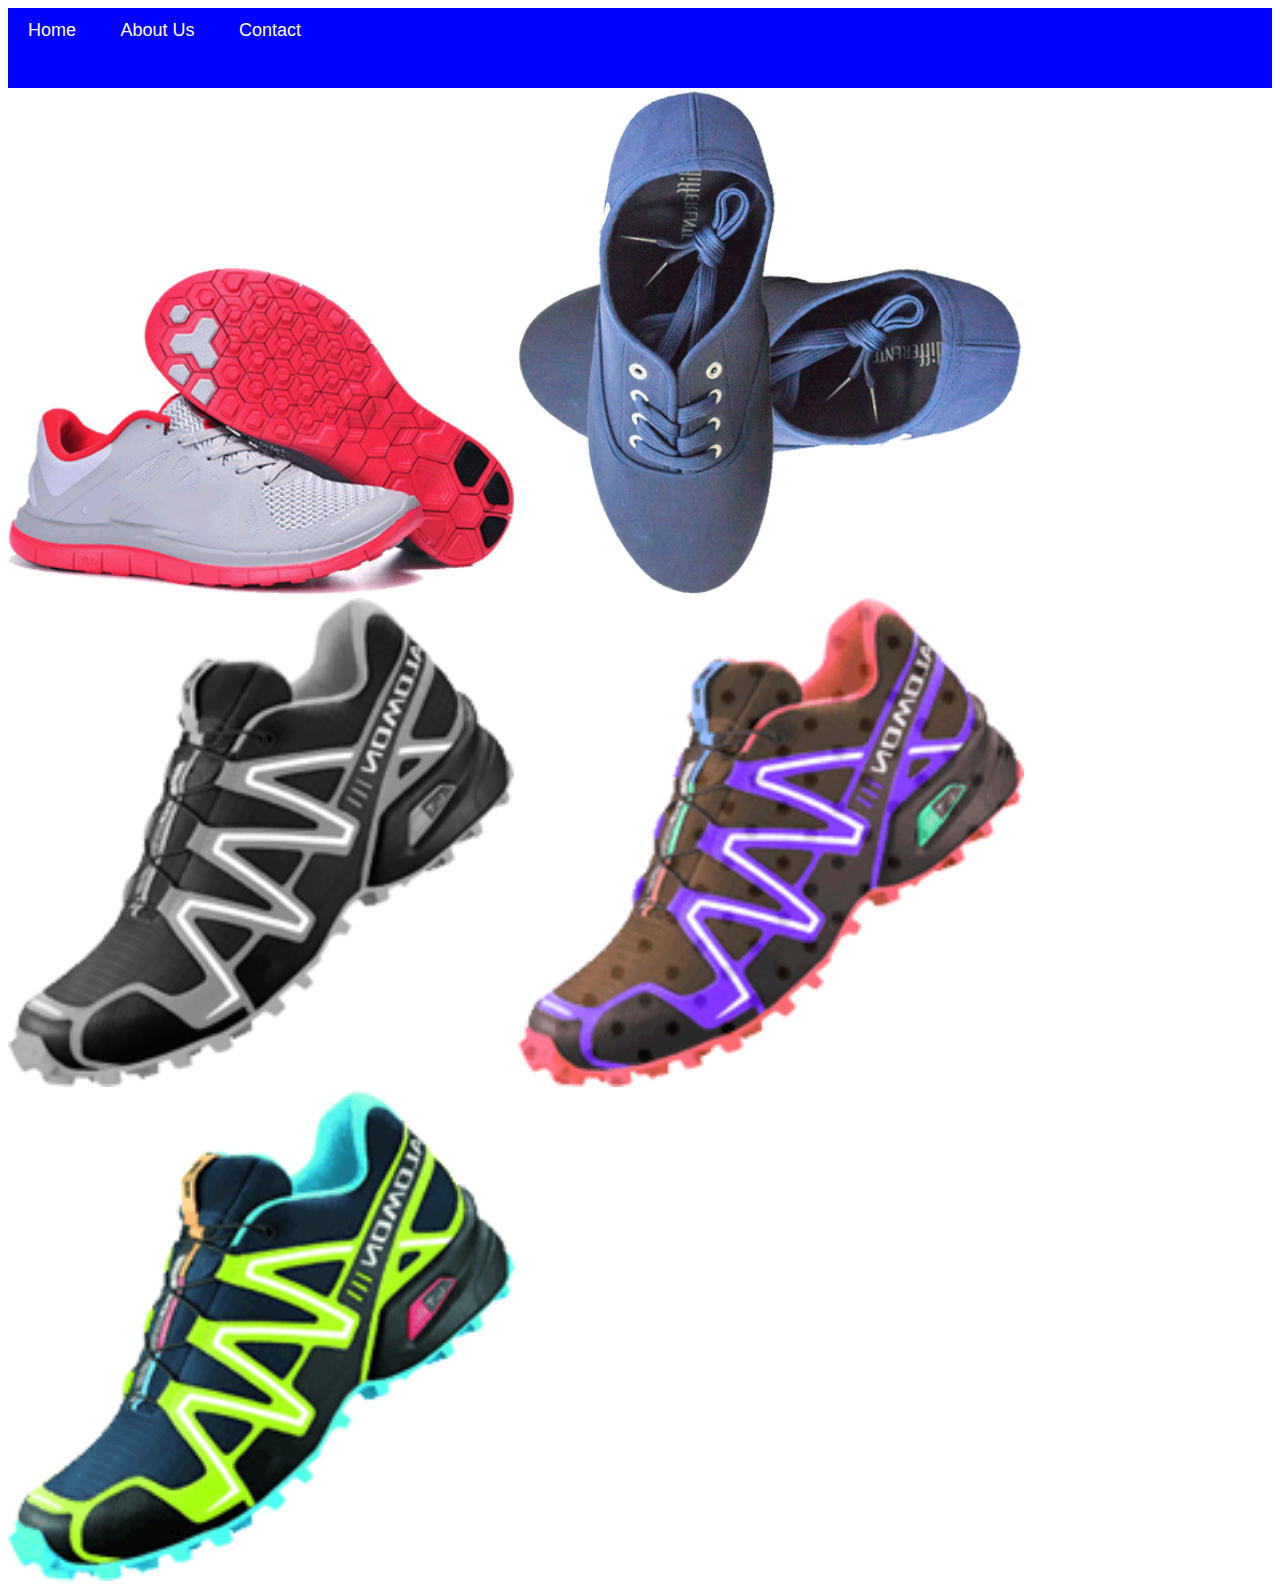
<file: index.html>
<!DOCTYPE html>
<html>
      <head>
            <link rel="stylesheet" href="style.css">
      </head>
      <body>
        <div id="menu">
            <a href="#">Home</a>
            <a href="about.html">About Us</a>
            <a href="contact.html">Contact</a>
       </div>
           <div class="gallery">
                <a href="Umbro.html"><img src="images/shoes-img1.png"/></a>
                <a href="Tommy.html"><img src="images/shoes-img3.png"/></a>
                <a href="Reebok.html"><img src="images/shoes-img7.png"/></a>
                <a href="Nike.html"><img src="images/shoes-img8.png"/></a>
                <a href="Puma.html"><img src="images/shoes-img9.png"/></a>
                
           </div>
      </body>
</html>
</file>
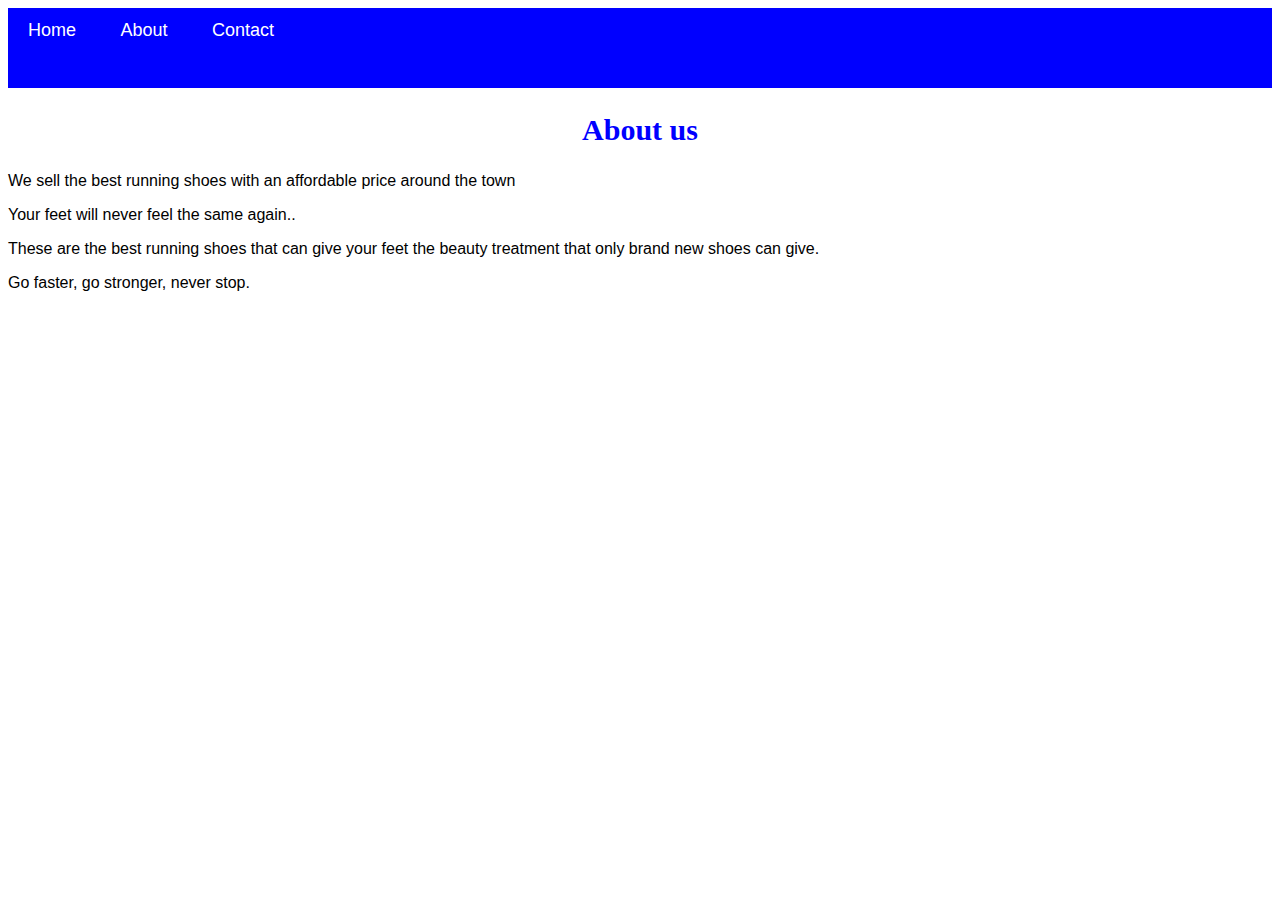
<file: about.html>
<!DOCTYPE html>
<html>
    <head>
        <link rel="stylesheet" href="style.css">
    </head>
    <body>
        <div id="menu">
            <a href="index.html">Home</a>
            <a href="about.html">About</a>
            <a href="contact.html">Contact</a>
        </div>
		
        <h2>About us</h2>
		<p>We sell the best running shoes with an affordable price around the town</p>
        <p>Your feet will never feel the same again..</p>
        <p>These are the best running shoes that can give your feet the beauty treatment that only brand new shoes can give.</p> 
        <p>Go faster, go stronger, never stop.</p> 
    </body>
</html>
</file>
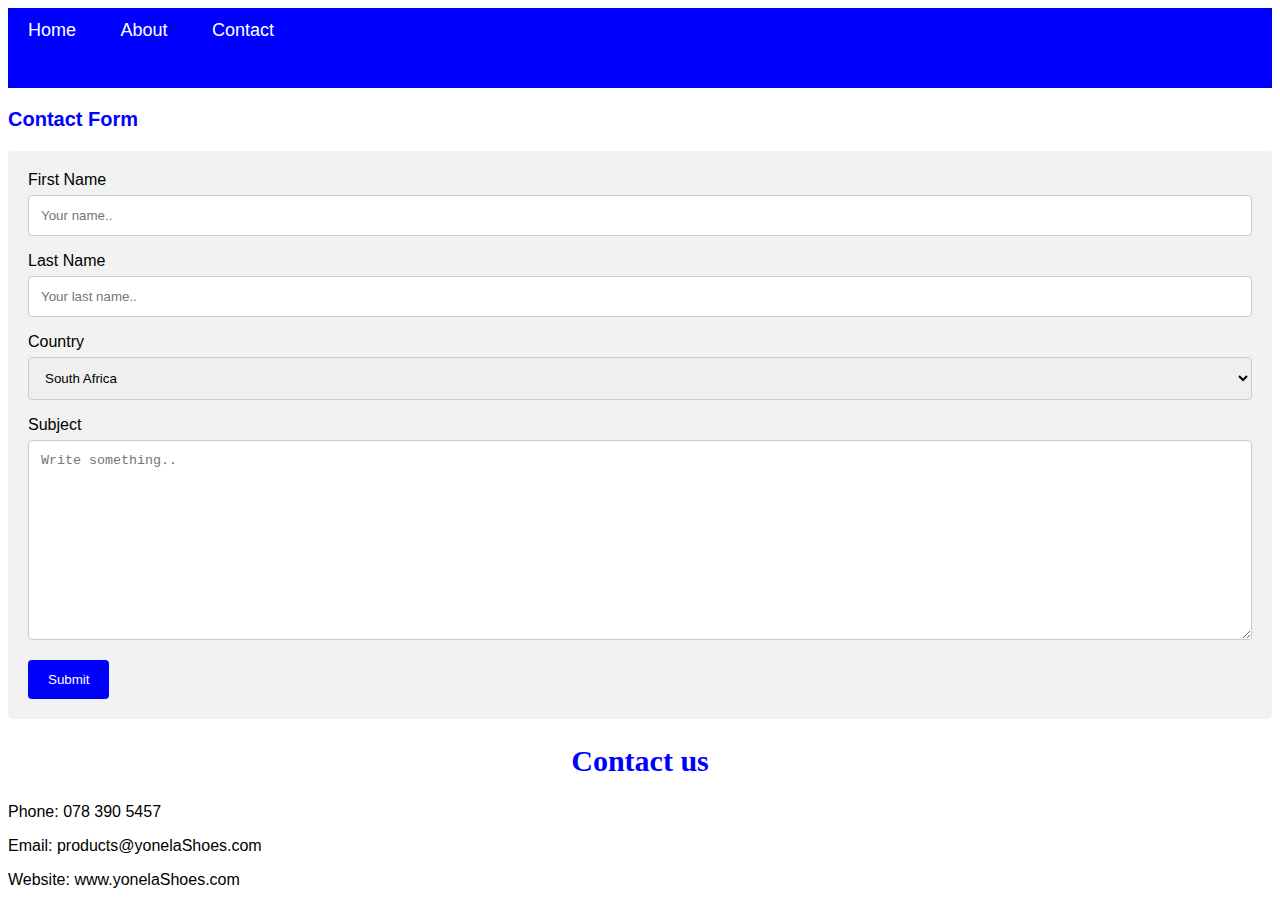
<file: contact.html>
<!DOCTYPE html>
<html>
    <head>
        <link rel="stylesheet" href="style.css">
    </head>
    <body>
        <div id="menu">
            <a href="index.html">Home</a>
            <a href="about.html">About</a>
            <a href="contact.html">Contact</a>
        </div>
        <h3>Contact Form</h3>

<div class="container">
  <form action="/action_page.php">
    <label for="fname">First Name</label>
    <input type="text" id="fname" name="firstname" placeholder="Your name..">

    <label for="lname">Last Name</label>
    <input type="text" id="lname" name="lastname" placeholder="Your last name..">

    <label for="country">Country</label>
    <select id="country" name="country">
      <option value="australia">South Africa</option>
      <option value="canada">Canada</option>
      <option value="usa">USA</option>
    </select>

    <label for="subject">Subject</label>
    <textarea id="subject" name="subject" placeholder="Write something.." style="height:200px"></textarea>

    <input type="submit" value="Submit">
  </form>
</div>
        <h2>Contact us</h2>
        
        <p>Phone: 078 390 5457</p>
        <p>Email: products@yonelaShoes.com</p>
        <p>Website: www.yonelaShoes.com</p>
    </body>
</html>
</file>
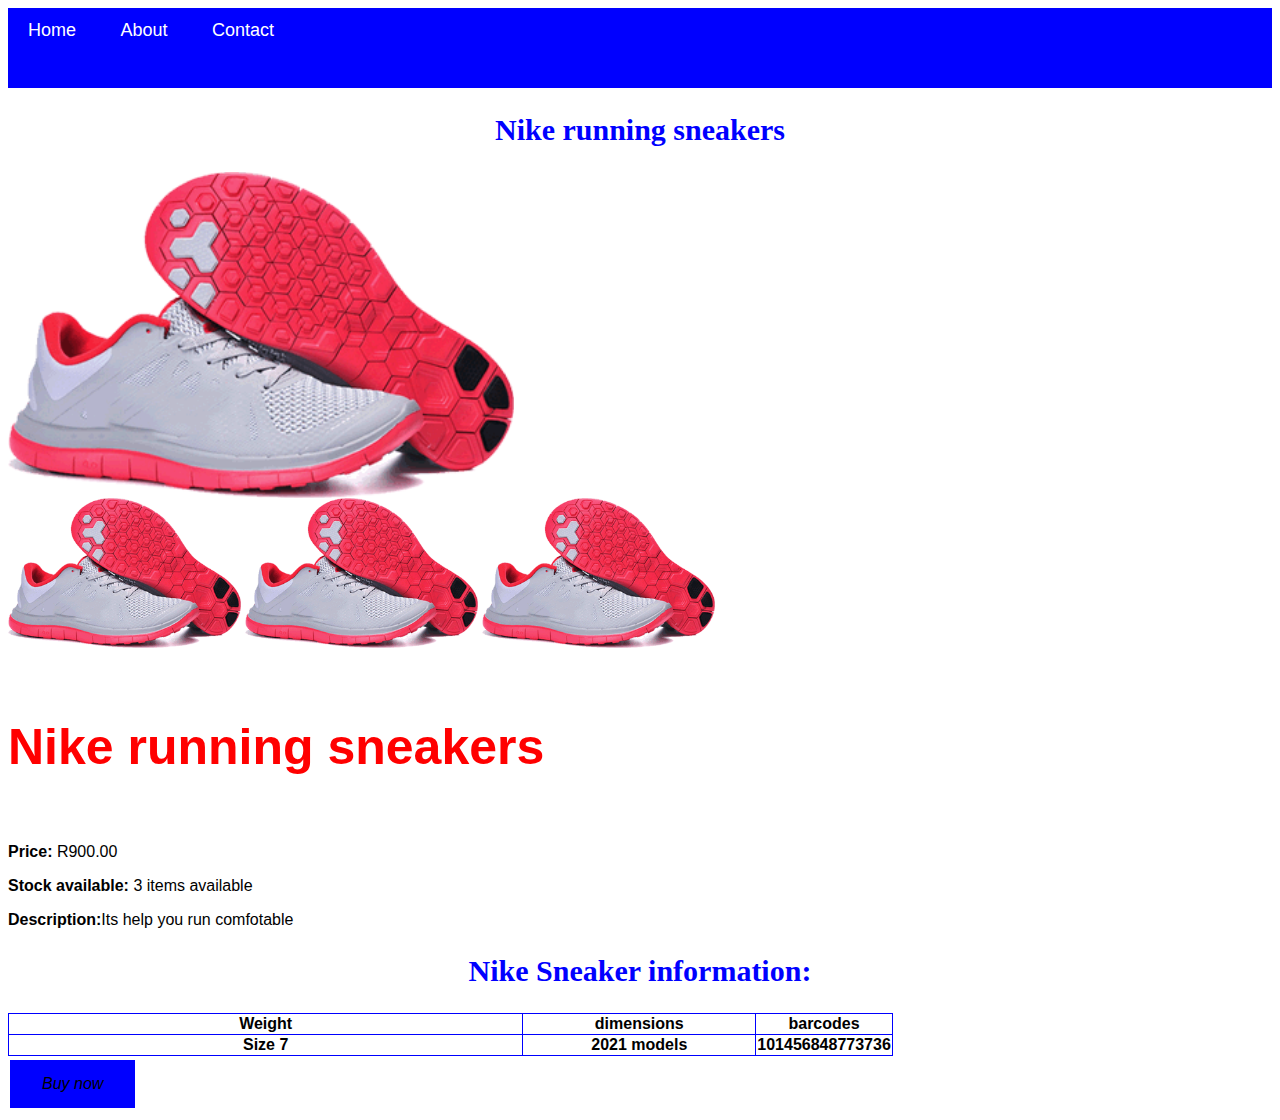
<file: Nike.html>
<html>
      <head> 
           <link rel="stylesheet" href="style.css"> 
       </head>
 
       <body>
        <div id="menu">
            <a href="index.html">Home</a>
            <a href="about.html">About</a>
            <a href="contact.html">Contact</a>
        </div> 
          <h2>Nike running sneakers</h2>
          <div class="gallery"> 
              <img src="images/shoes-img1.png"> 
          </div> 
          <img src="images/shoes-img1.png" height="150"/>
          <img src="images/shoes-img1.png" height="150"/>
          <img src="images/shoes-img1.png" height="150"/>

          <h4>Nike running sneakers</h4> 
          <p><b>Price:</b> R900.00</p> 
          <p><b>Stock available:</b> 3 items available</p> 
          <p><b>Description:</b>Its help you run comfotable</p> 
          <h2>Nike Sneaker information:</h2>
          <table>
            <tr>
                <th>Weight</th>
                <th>dimensions</th>
                <th>barcodes</th>
            </tr>
            <tr>
                <th>Size 7</th>
                <th>2021 models</th>
                <th>101456848773736</th> 
            </tr>
        </table>

        <button type="button">Buy now</button>
          <br/>
          
      </body>
</html>
</file>
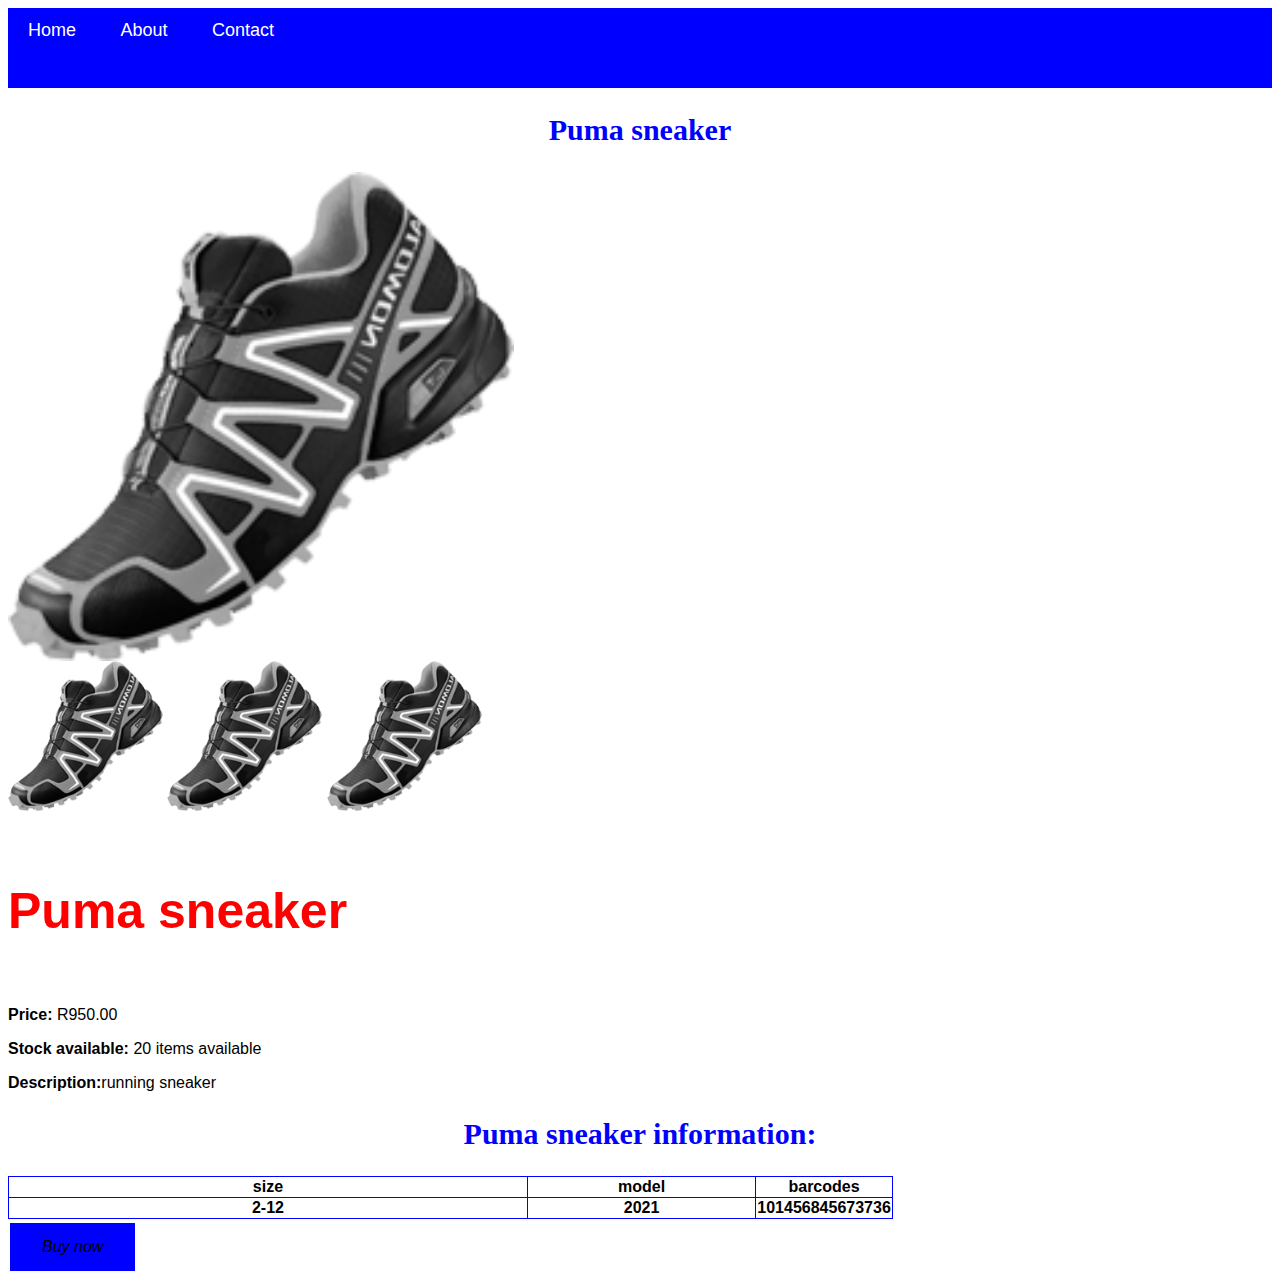
<file: Puma.html>
<html>
      <head> 
           <link rel="stylesheet" href="style.css"> 
       </head>
 
       <body>
        <div id="menu">
            <a href="index.html">Home</a>
            <a href="about.html">About</a>
            <a href="contact.html">Contact</a>
        </div> 
          <h2>Puma sneaker</h2>
          <div class="gallery"> 
             <img src="images/shoes-img7.png"> 
          </div> 
          <img src="images/shoes-img7.png" height="150"/>
          <img src="images/shoes-img7.png" height="150"/>
          <img src="images/shoes-img7.png" height="150"/>

          
          <h4>Puma sneaker</h4> 
          <p><b>Price:</b> R950.00</p> 
          <p><b>Stock available:</b> 20 items available</p> 
          <p><b>Description:</b>running sneaker</p> 
          <h2>Puma sneaker information:</h2>
          <table>
            <tr>
                <th>size</th>
                <th>model</th>
                <th>barcodes</th>
            </tr>
            <tr>
                <th>2-12</th>
                <th>2021</th>
                <th>101456845673736</th> 
            </tr>
        </table>

        <button type="button">Buy now</button>
          <br/>
          
      </body>
</html>
</file>
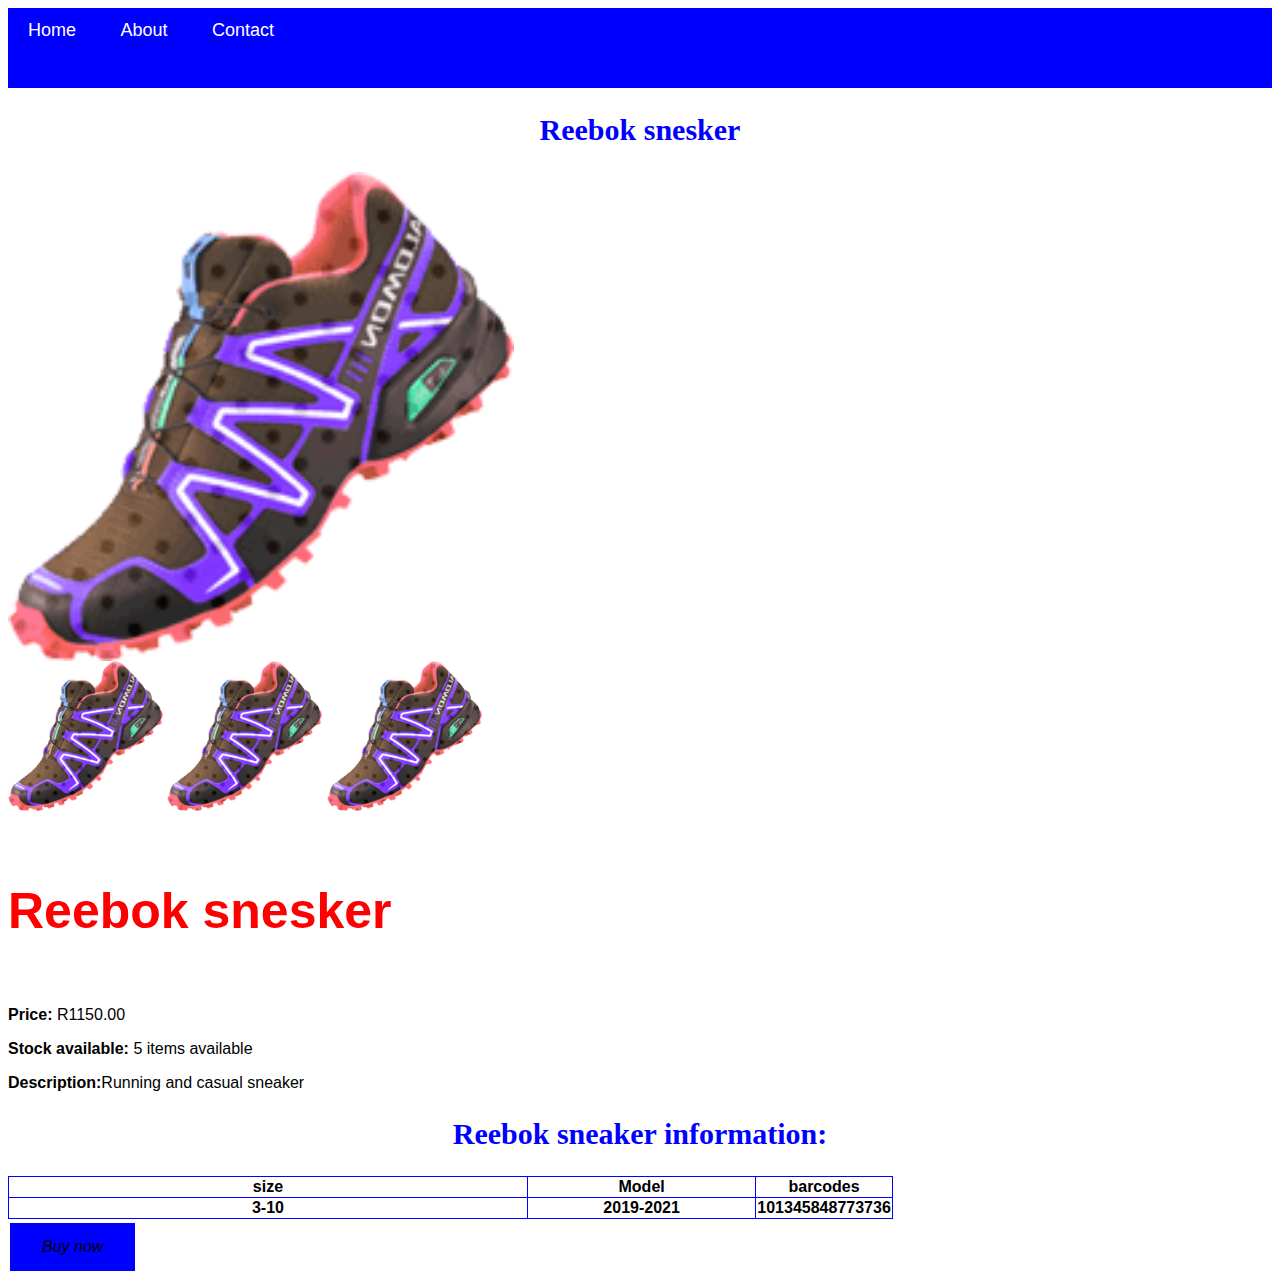
<file: Reebok.html>
<html>
      <head> 
           <link rel="stylesheet" href="style.css"> 
       </head>
 
       <body>
        <div id="menu">
            <a href="index.html">Home</a>
            <a href="about.html">About</a>
            <a href="contact.html">Contact</a>
        </div> 
          <h2>Reebok snesker</h2>
          <div class="gallery"> 
              <img src="images/shoes-img8.png"> 
          </div> 
          <img src="images/shoes-img8.png" height="150"/>
          <img src="images/shoes-img8.png" height="150"/>
          <img src="images/shoes-img8.png" height="150"/>

          <h4>Reebok snesker</h4> 
          <p><b>Price:</b> R1150.00</p> 
          <p><b>Stock available:</b> 5 items available</p> 
          <p><b>Description:</b>Running and casual sneaker</p> 
          <h2>Reebok sneaker information:</h2>
          <table>
            <tr>
                <th>size</th>
                <th>Model</th>
                <th>barcodes</th>
            </tr>
            <tr>
                <th>3-10</th>
                <th>2019-2021</th>
                <th>101345848773736</th> 
            </tr>
        </table>

        <button type="button">Buy now</button>
          <br/>
          
      </body>
</html>
</file>
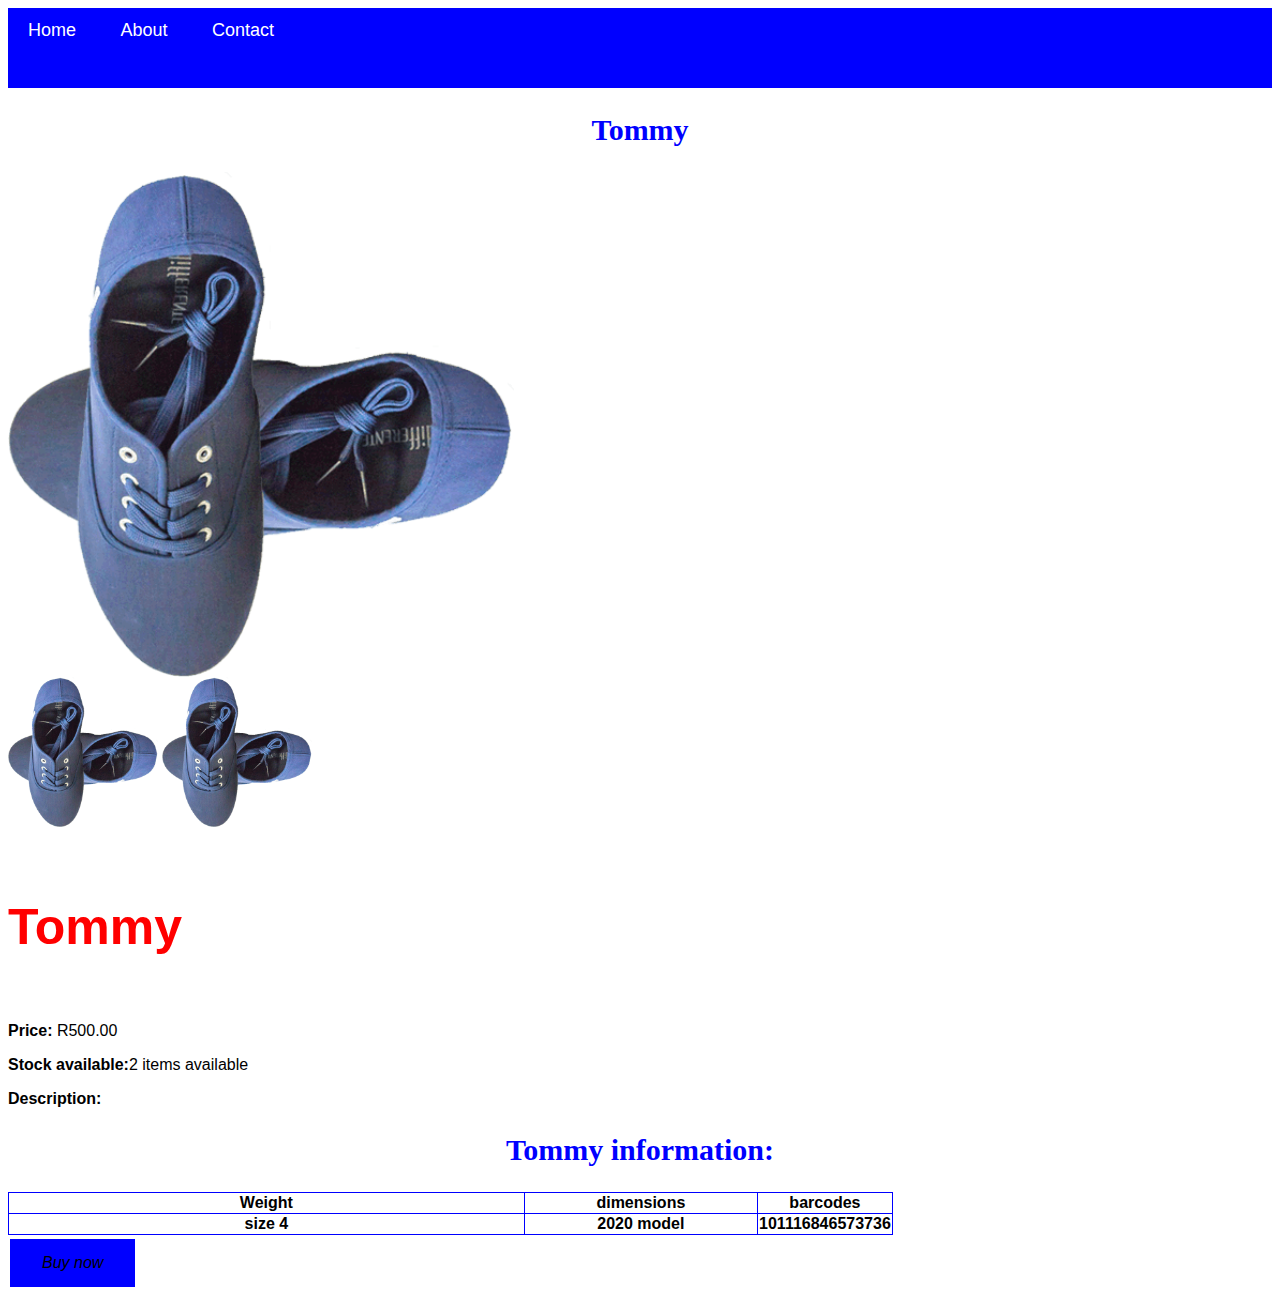
<file: Tommy.html>
<html>
      <head> 
           <link rel="stylesheet" href="style.css"> 
       </head>
 
       <body>
        <div id="menu">
            <a href="index.html">Home</a>
            <a href="about.html">About</a>
            <a href="contact.html">Contact</a>
        </div> 
          <h2>Tommy </h2>
          <div class="gallery"> 
              <img src="images/shoes-img3.png"> 
          </div> 
          <img src="images/shoes-img3.png" height="150"/>
          <img src="images/shoes-img3.png" height="150"/>
          

          <h4>Tommy</h4> 
          <p><b>Price:</b> R500.00</p> 
          <p><b>Stock available:</b>2 items available</p> 
          <p><b>Description:</b></p> 
          <h2>Tommy information:</h2>
          <table>
            <tr>
                <th>Weight</th>
                <th>dimensions</th>
                <th>barcodes</th>
            </tr>
            <tr>
                <th>size 4</th>
                <th>2020 model</th>
                <th>101116846573736</th> 
            </tr>
        </table>

        <button type="button">Buy now</button>
          <br/>
          
      </body>
</html>
</file>
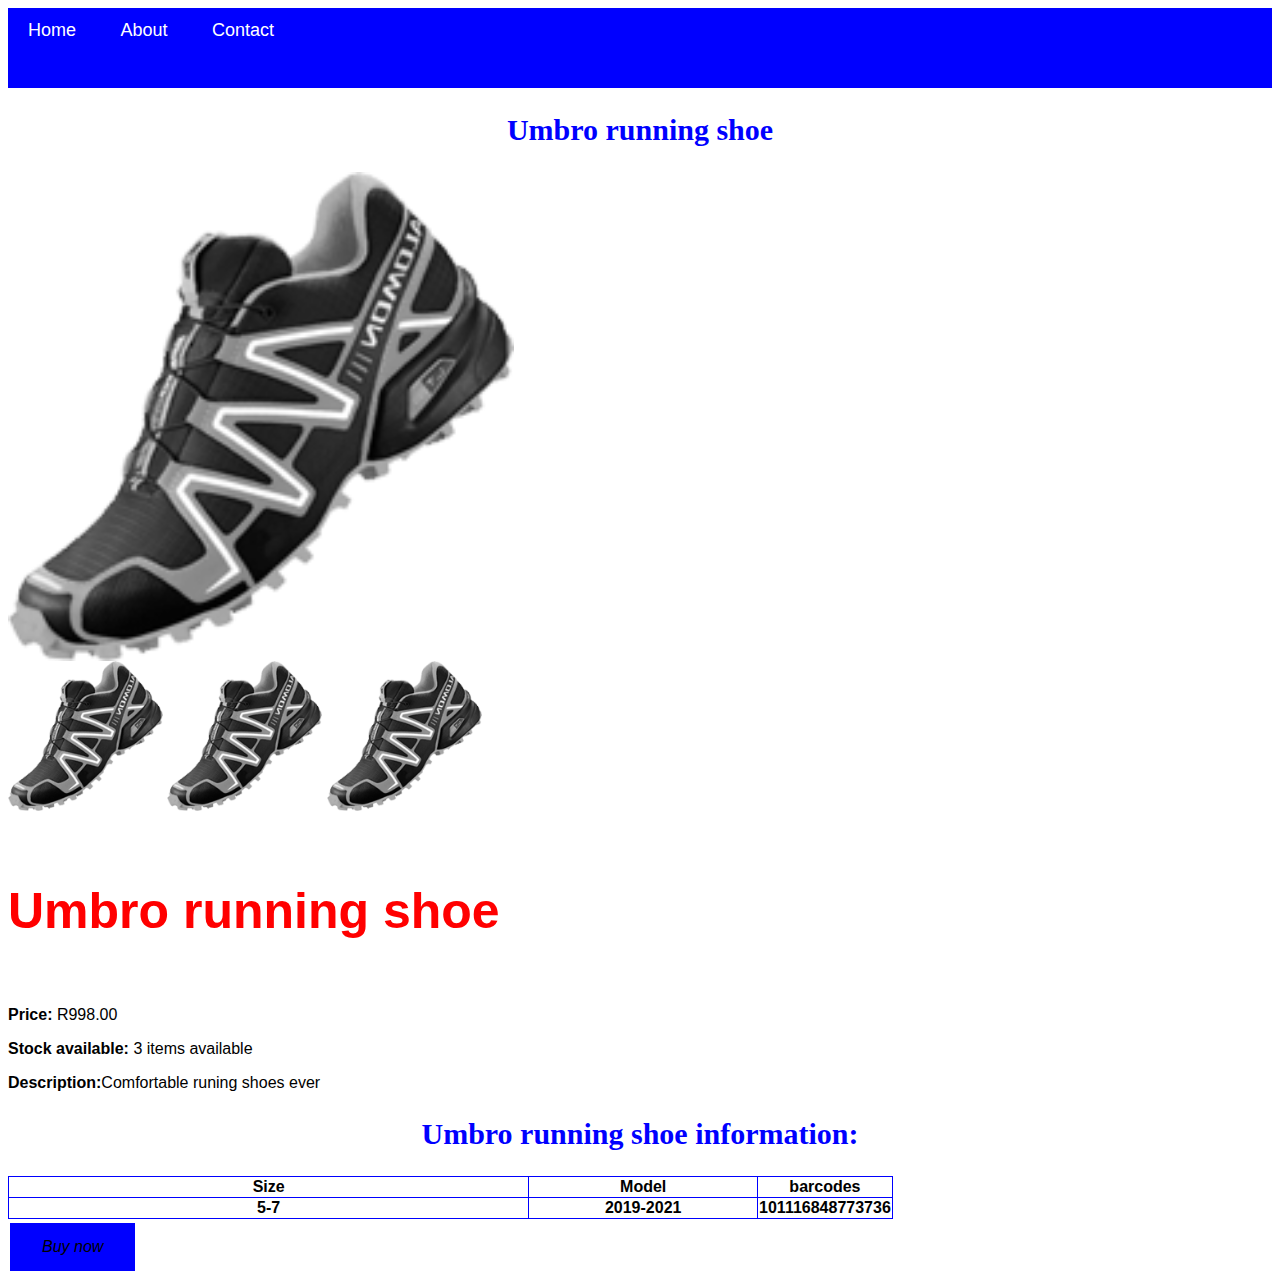
<file: Umbro.html>
<html>
      <head> 
           <link rel="stylesheet" href="style.css"> 
       </head>
 
       <body>
        <div id="menu">
            <a href="index.html">Home</a>
            <a href="about.html">About</a>
            <a href="contact.html">Contact</a>
        </div> 
          <h2>Umbro running shoe</h2>
          <div class="gallery"> 
              <img src="images/shoes-img7.png"> 
          </div> 
          <img src="images/shoes-img7.png" height="150"/>
          <img src="images/shoes-img7.png" height="150"/>
          <img src="images/shoes-img7.png" height="150"/>

          <h4>Umbro running shoe</h4> 
          <p><b>Price:</b> R998.00</p> 
          <p><b>Stock available:</b> 3 items available</p> 
          <p><b>Description:</b>Comfortable runing shoes ever<p> 
          <h2>Umbro running shoe information:</h2>
          <table>
            <tr>
                <th>Size</th>
                <th>Model</th>
                <th>barcodes</th>
            </tr>
            <tr>
                <th>5-7</th>
                <th>2019-2021</th>
                <th>101116848773736</th> 
            </tr>
        </table>

        <button type="button">Buy now</button>
          <br/>
          
      </body>
</html>
</file>
<file: style.css>
.gallery img{
    width: 40%;
}

h2{
    font-family: Impact, fantasy;
    text-align: center;
    font-size: 30px;
    color: blue;
    font-style: Arial;

}

h3{
    font-family: Helvetica, sans-serif;
    font-size: 20px;
    font-style: Arial;
    color: blue;
    
}

h4{
    font-family: Helvetica, sans-serif;
    font-size: 50px;
    font-style: Arial;
    color: red;
    
}

p{
    font-family: Helvetica, sans-serif;
}

#menu{
    width:100%;
    height:80px;
    background-color: blue;
    padding-top: 12px;

}

#menu a{
    color:#ffffff;
    font-family: Helvetica, sans-serif;
    font-size: 18px;
    text-decoration:none;
    font-weight: 800px;
    
    padding-left: 20px;
    padding-right: 20px;

}

#menu a:hover{
     color: blue;
}

table, th{
    width: 70%;
    border: 1px solid blue;
    border-collapse: collapse;
    
}

button {
    border: none;
    background-color: blue;
    padding: 15px 32px;
    text-align: center;
    text-decoration: none;
    display: inline-block;
    font-size: 16px;
    font-style: italic;
    margin: 4px 2px;
    cursor: pointer;
}

body {font-family: Arial, Helvetica, sans-serif;}
* {box-sizing: border-box;}

input[type=text], select, textarea {
  width: 100%;
  padding: 12px;
  border: 1px solid #ccc;
  border-radius: 4px;
  box-sizing: border-box;
  margin-top: 6px;
  margin-bottom: 16px;
  resize: vertical;
}

input[type=submit] {
  background-color: blue;
  color: white;
  padding: 12px 20px;
  border: none;
  border-radius: 4px;
  cursor: pointer;
}

input[type=submit]:hover {
  background-color: #45a049;
}

.container {
  border-radius: 5px;
  background-color: #f2f2f2;
  padding: 20px;
}
</file>
